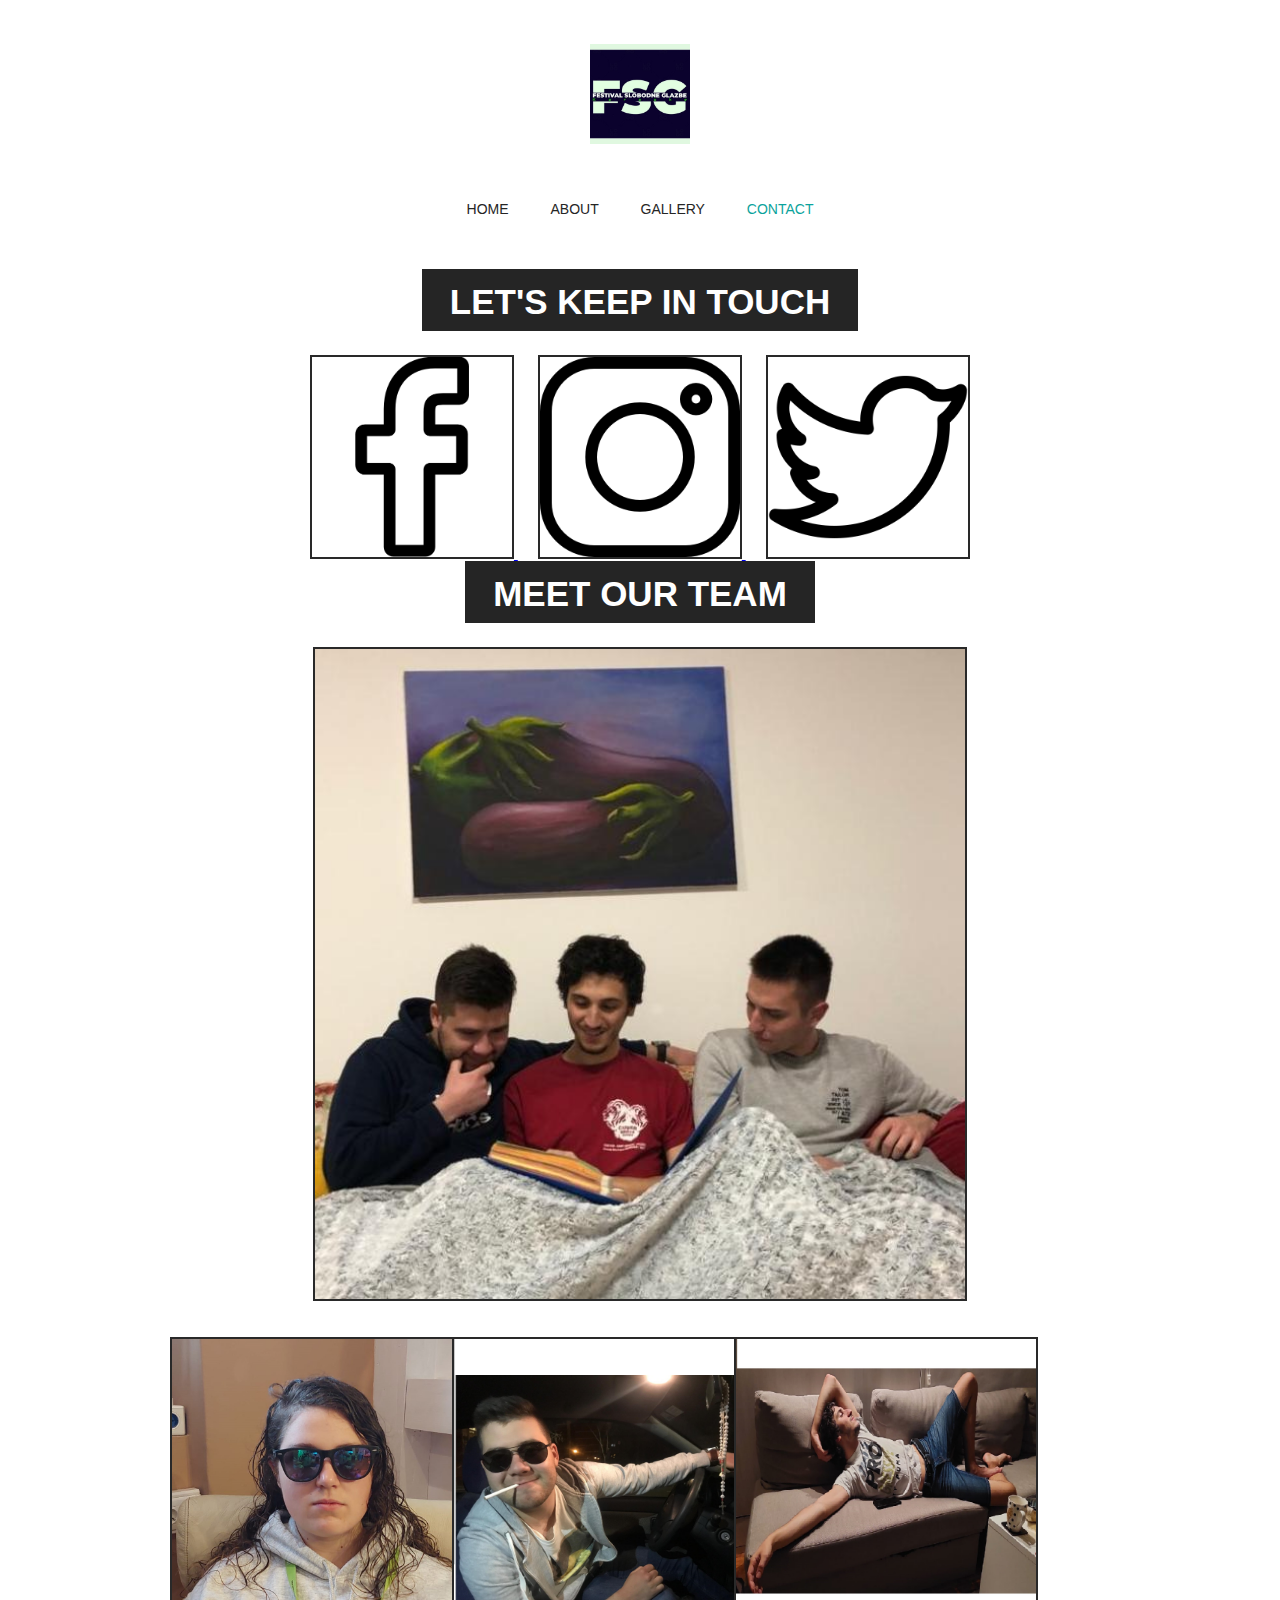
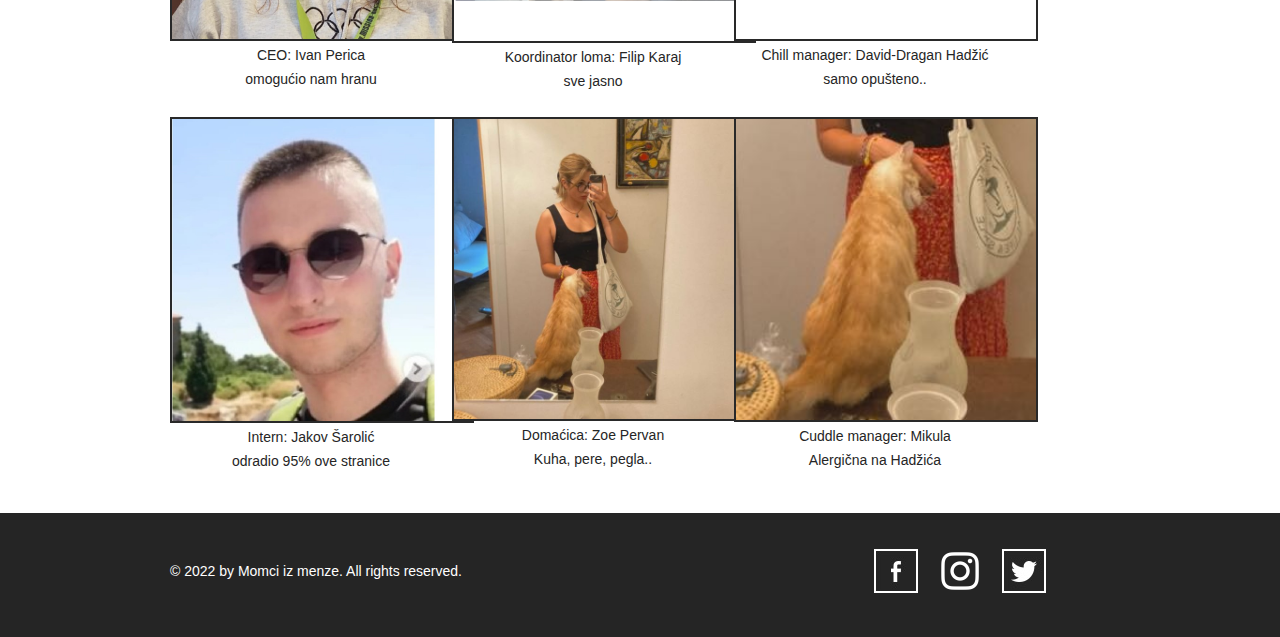
<file: contact.html>
<!doctype html>
<!-- Website Template by freewebsitetemplates.com -->
<html>
	<head>
		<link rel="icon" type="image/jpg" href="images/logo.png"/>
		<meta charset="UTF-8">
		<meta name="viewport" content="width=device-width, initial-scale=1.0">
		<title>Festival Slobodne Glazbe</title>
		<link rel="stylesheet" type="text/css" href="css/style.css">
		<link rel="stylesheet" type="text/css" href="css/mobile.css" media="screen and (max-width : 568px)">
		<script type="text/javascript" src="js/mobile.js"></script>
	</head>
	<body>
		<div id="header">
			<a href="index.html" class="logo">
				<img src="images/logo.png" alt="">
			</a>
			<ul id="navigation">
				<li>
					<a href="index.html">home</a>
				</li>
				<li>
					<a href="about.html">about</a>
				</li>
				<li>
					<a href="gallery.html">gallery</a>
				</li>
				<li class="selected">
					<a href="contact.html">contact</a>
				</li>
			</ul>
		</div>
	<div id="body">
		<h1><span>let's keep in touch</span></h1>
		<div id="contact">
			
					<a href="https://www.facebook.com/Ve%C4%8Der-To%C5%A1e-Proeskog-107317671709872" target="_blank">
					<img src="images\icons\facebook(1).png" href="https://www.facebook.com/Ve%C4%8Der-To%C5%A1e-Proeskog-107317671709872"/>
					</a>
				
					<a href="https://www.instagram.com/vecer_tose_proeskog/" target="_blank">
					<img id="instagram" src="images\icons\instagram.png" href="https://www.instagram.com/vecer_tose_proeskog/"/>
					</a>
				
					<a href="https://twitter.com/tosina_vecer" target="_blank">
					<img src="images\icons\twitter.png" href="https://twitter.com/tosina_vecer"/>
					</a>

					<h1><span>Meet our team</span></h1>
					<img src="images/momci.png" width="650"/>

					<div id="tim">
						<div>
							<img src="images/tim/lena.jpeg" width="300"/>
							<p>CEO: Ivan Perica</p>
							<p>omogućio nam hranu</p>
						</div>
						<div>
							<img src="images/tim/karaj.jpeg" width="300"/>
							<p>Koordinator loma: Filip Karaj</p>
							<p>sve jasno</p>
						</div>
						<div>
							<img src="images/tim/had.jpeg"width="300"/>
							<p>Chill manager: David-Dragan Hadžić</p>
							<p>samo opušteno..</p>
						</div>
						<div>
							<img src="images/tim/sarke.jpeg"width="300"/>
							<p>Intern: Jakov Šarolić</p>
					
						<p>odradio 95% ove stranice</p>
						</div>
						<div>
							<img src="images/tim/zoe.png"width="300"/>
							<p>Domaćica: Zoe Pervan</p>
							<p>Kuha, pere, pegla..</p>
						</div>
						<div>
							<img src="images/tim/mikula.png"width="300"/>
							<p>Cuddle manager: Mikula</p>
							<p>Alergična na Hadžića</p>
						</div>
						
					</div>
		</div>
	</div>
	<div id="footer2">
		<div>
			<p>&copy; 2022 by Momci iz menze. All rights reserved.</p>
			<ul>
				<li>
					<a href="https://www.facebook.com/Ve%C4%8Der-To%C5%A1e-Proeskog-107317671709872" target="_blank">
					<img src="images\icons\icon-facebook.jpg" href="https://www.facebook.com/Ve%C4%8Der-To%C5%A1e-Proeskog-107317671709872"/>
					</a>
				</li>
				<li>
					<a href="https://www.instagram.com/vecer_tose_proeskog/" target="_blank">
					<img id="instagram" src="images\icons\icon-ig.png" href="https://www.instagram.com/vecer_tose_proeskog/"/>
					</a>
				</li>
				<li>
					<a href="https://twitter.com/tosina_vecer" target="_blank">
					<img src="images\icons\icon-twitter.jpg" href="https://twitter.com/tosina_vecer"/>
					</a>
				</li>
			</ul>
		</div>
</body>
</html>
</file>
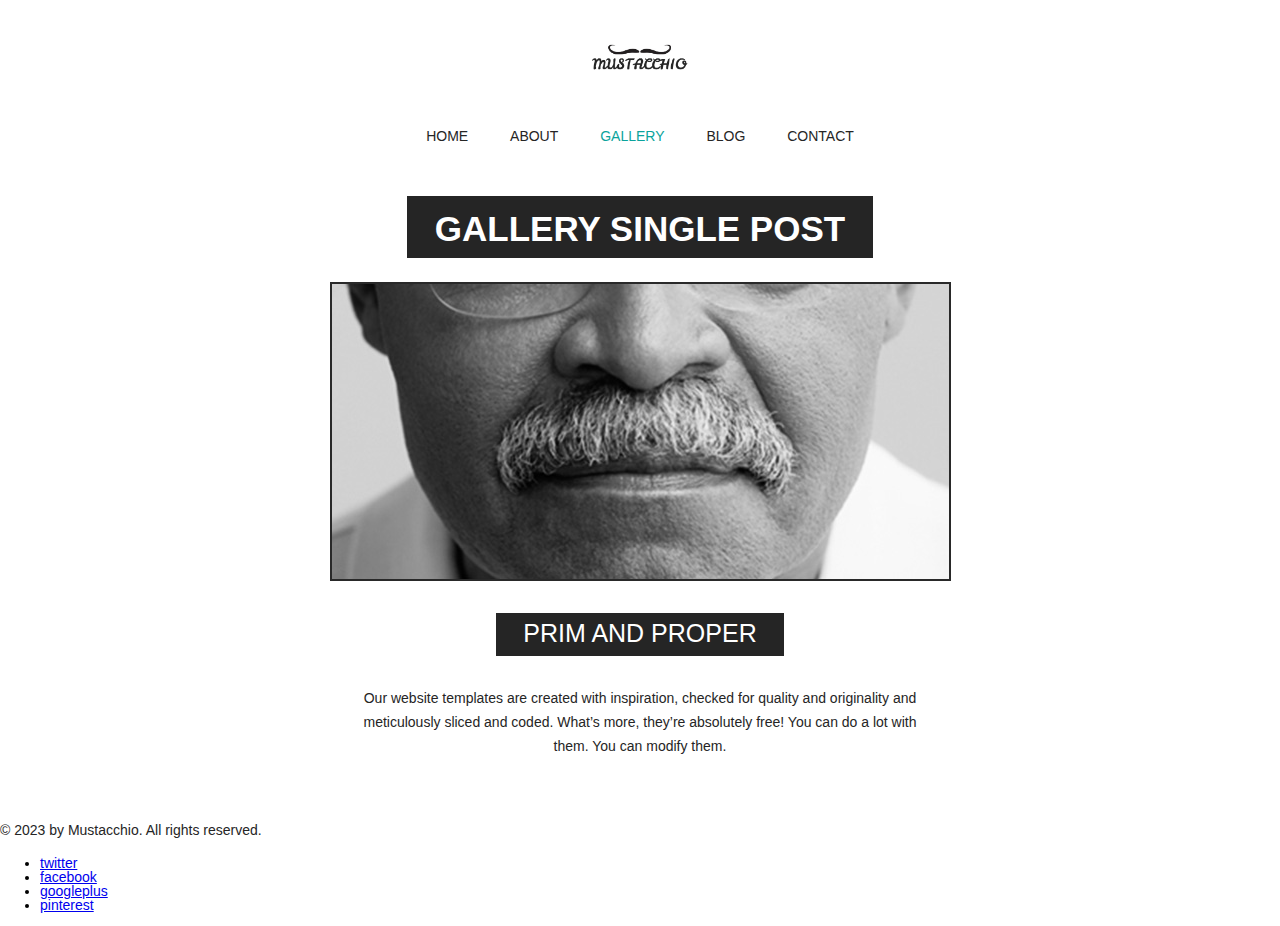
<file: gallery-single-post.html>
<!doctype html>
<!-- Website Template by freewebsitetemplates.com -->
<html>
<head>
	<meta charset="UTF-8">
	<meta name="viewport" content="width=device-width, initial-scale=1.0">
	<title>Gallery Single Post - Mustache Enthusiast</title>
	<link rel="stylesheet" type="text/css" href="css/style.css">
	<link rel="stylesheet" type="text/css" href="css/mobile.css" media="screen and (max-width : 568px)">
	<script type="text/javascript" src="js/mobile.js"></script>
</head>
<body>
	<div id="header">
		<a href="index.html" class="logo">
			<img src="images/logo.jpg" alt="">
		</a>
		<ul id="navigation">
			<li>
				<a href="index.html">home</a>
			</li>
			<li>
				<a href="about.html">about</a>
			</li>
			<li class="selected">
				<a href="gallery.html">gallery</a>
			</li>
			<li>
				<a href="blog.html">blog</a>
			</li>
			<li>
				<a href="contact.html">contact</a>
			</li>
		</ul>
	</div>
	<div id="body">
		<h1><span>gallery single post</span></h1>
		<div>
			<img src="images/prim-and-proper.jpg" alt="">
			<div class="article">
				<h4>PRIM AND PROPER</h4>
				<p>
				Our website templates are created with inspiration, checked for quality and originality and meticulously sliced and coded. What’s more, they’re absolutely free! You can do a lot with them. You can modify them.
				</p>
			</div>
		</div>
	</div>
	<div id="footer">
		<div>
			<p>&copy; 2023 by Mustacchio. All rights reserved.</p>
			<ul>
				<li>
					<a href="http://freewebsitetemplates.com/go/twitter/" id="twitter">twitter</a>
				</li>
				<li>
					<a href="http://freewebsitetemplates.com/go/facebook/" id="facebook">facebook</a>
				</li>
				<li>
					<a href="http://freewebsitetemplates.com/go/googleplus/" id="googleplus">googleplus</a>
				</li>
				<li>
					<a href="http://pinterest.com/fwtemplates/" id="pinterest">pinterest</a>
				</li>
			</ul>
		</div>
	</div>
</body>
</html>
</file>
<file: css/style.css>
/* Website Template by freewebsitetemplates.com */
@font-face {
	font-family: 'poller_oneregular';
	src: url('../fonts/pollerone/pollerone-webfont.eot');
	src: url('../fonts/pollerone/pollerone-webfont.eot?#iefix') format('embedded-opentype'),
		 url('../fonts/pollerone/pollerone-webfont.woff') format('woff'),
		 url('../fonts/pollerone/pollerone-webfont.ttf') format('truetype'),
		 url('../fonts/pollerone/pollerone-webfont.svg#poller_oneregular') format('svg');
}
@font-face {
	font-family: 'leckerli_oneregular';
	src: url('../fonts/leckerlione/leckerlione-regular-webfont.eot');
	src: url('../fonts/leckerlione/leckerlione-regular-webfont.eot?#iefix') format('embedded-opentype'),
		 url('../fonts/leckerlione/leckerlione-regular-webfont.woff') format('woff'),
		 url('../fonts/leckerlione/leckerlione-regular-webfont.ttf') format('truetype'),
		 url('../fonts/leckerlione/leckerlione-regular-webfont.svg#leckerli_oneregular') format('svg');
}

body {
	background: #fff;
	font-family: Arial, Helvetica, sans-serif;
	font-size: 14px;
	font-weight: normal;
	line-height: 1;
	margin: 0;
	min-width: 960px;
	padding: 0;
}
p {
	color: #252525;
	line-height: 24px;
	margin: 0;
	padding: 0;
}
p a {
	color: #252525;
	text-decoration: underline;
}
p a:hover {
	color: #898989;
}
#header {
	margin: 0 auto;
	padding: 44px 0 50px;
	text-align: center;
	width: 960px;
}
#header a.logo {
	display: block;
	margin: 0 auto;
	padding: 0;
	text-align: center;
}
#header a.logo img {
	border: 0;
	display: block;
	margin: 0;
	padding: 0;
	width: 100px;
	display:inline-block;
}
#header ul {
	margin: 0;
	padding: 56px 0 0;
}
#header ul li {
	display: inline;
	list-style: none;
	margin: 0;
	padding: 0 19px;
}
#header ul li a {
	color: #252525;
	display: inline-block;
	font-family: "Arial Black", Gadget, sans-serif;
	font-size: 14px;
	font-weight: normal;
	margin: 0;
	padding: 0 0 3px;
	text-decoration: none;
	text-transform: uppercase;
}
#header ul li a:hover, #header ul li.selected a {
	color: #0ba39c;
}
#body {
	margin: 0;
	padding: 0 0 30px;
	text-align: center;
}
#body h1 {
	color: #fff;
	display: inline;
	font-size: 35px;
	font-weight: bolder;
	margin: 0;
	padding: 0;
	text-transform: uppercase;
}
#body h1 span {
	background: #252525;
	display: inline-block;
	padding: 15px 28px 12px;
}
#body > div {
	margin: 0 auto;
	padding: 0;
	width: 960px;
}
#body > div img {
	border: 2px solid #292929;
	margin: 24px 0 0;
	padding: 0;
}
#body > div .article {
	margin: 0 auto;
	padding: 30px 30px 0;
	width: 560px;
}
#body > div .article h2 {
	font-family: "Arial Black", Gadget, sans-serif;
	font-size: 25px;
	font-weight: normal;
	margin: 0 0 30px;
}
#body > div .article h3 {
	color: #252525;
	line-height: 24px;
	margin: 0;
	padding: 0;
}
#body > div .article h4 {
	background: #252525;
	color: #fff;
	display: inline-block;
	font-family: "Arial Black", Gadget, sans-serif;
	font-size: 25px;
	font-weight: normal;
	margin: 0 0 30px;
	padding: 8px 27px 10px;
}
#body > div .article p {
	margin: 0 0 30px;
}
#body div ul {
	margin: 0;
	padding: 24px 10px 0;
	width: 940px;
}
#body div ul li {
	border: 2px solid #1a1a1a;
	display: block;
	list-style: none;
	margin: 0 0 13px;
	overflow: hidden;
	padding: 0;
}
#body div ul li .figure {
	border-right: 2px solid #1a1a1a;
	float: left;
	margin: 0;
	padding: 0;
	width: 376px;
}
#body div ul li img {
	border: 0;
	display: block;
	margin: 0;
	padding: 0;
	opacity: 0.8;
	transition: 0.5s ease-in-out;
}
#body div ul li .figure:hover img {
	opacity: 1;
}
#body div ul li div {
	float: left;
	margin: 0;
	padding: 63px 0 20px;
	width: 558px;
}
#body div ul li div h3 {
	color: #252525;
	font-family: "Arial Black", Gadget, sans-serif;
	font-size: 25px;
	font-weight: normal;
	margin: 0;
	padding: 0;
	text-transform: uppercase;
}
#body div ul li div p {
	padding: 30px 30px 18px;
}
#body div ul li div a.more {
	background: #000;
	color: #fff;
	display: inline-block;
	font-family: "Arial Black", Gadget, sans-serif;
	font-size: 18px;
	font-weight: normal;
	margin: 0;
	padding: 8px 28px;
	text-decoration: none;
	text-transform: uppercase;
}
#body div ul li div a.more:hover {
	color: #252525;
	background: #fff;
	border: 2px solid #252525;
}
#body #featured {
	margin: 0 0 13px;
	padding: 0;
	position: relative;
	width: 100%;
}
#body #featured img {
	border: 0;
	display: block;
	margin: 0;
	padding: 0;
	width: 100%;
}
#body #featured div {
	right: 55%;
	margin-left: -480px;
	margin-top: -171px;
	padding: 0 0 0 470px;
	position: absolute;
	top: 50%;
	text-align: left;
	width: 490px;
}
#body #featured div h2 {
	background: #252525;
	color: #fff;
	display: inline-block;
	font-size: 20px;
	font-weight:bolder;
	margin: 0 0 18px;
	padding: 23px 27px 20px;
	text-transform: uppercase;
}
#body #featured div span {
	background: #252525;
	color: #fff;
	display: inline-block;
	font-size: 20px;
	margin: 7px 0;
	padding: 12px 27px;
}
#body #featured div a {
	background: #0ba39c;
	color: #fff;
	display: inline-block;
	font-size: 16px;
	margin: 15px 0 0;
	padding: 26px 27px 22px;
	text-align: center;
	text-decoration: none;
	text-transform: uppercase;
}
#body #featured div a:hover {
	background: #1fc3bc;
}
#body > ul {
	margin: 0 auto;
	overflow: hidden;
	padding: 24px 0 0;
	width: 960px;
}
#body > ul li {
	display: block;
	float: left;
	margin: 0 10px 20px;
	padding: 0;
	width: 300px;
}
#body > ul li a {
	color: #000;
	display: block;
	font-family: poller_oneregular;
	font-size: 20px;
	font-weight: normal;
	margin: 0;
	padding: 0;
	text-align: center;
	text-decoration: none;
	text-transform: uppercase;
}
#body > ul li a img {
	border: 2px solid #1a1a1a;
	display: block;
	margin: 0;
	padding: 0;
	opacity: .8;
	transition: 0.5s ease-in-out;
}
#body > ul li a:hover img {
	opacity: 1;
}
#body > ul li a span {
	display: block;
	margin: 0;
	padding: 33px 0 0;
}
#body form {
	margin: 0 auto;
	padding: 24px 0 0;
	width: 620px;
}
#body form input, #body form textarea {
	border: 2px solid #252525;
	color: #252525;
	font-family: Arial, Helvetica, sans-serif;
	font-size: 15px;
	font-weight: normal;
	margin: 0 0 37px;
	padding: 20px 10px;
	text-align: center;
	text-transform: uppercase;
	width: 596px;
}
#body form textarea {
	height: 175px;
	overflow: auto;
	resize: none;
}
#body form #send {
	background: #252525;
	color: #fff;
	font-family: "Arial Black", Gadget, sans-serif;
	font-size: 15px;
	font-weight: normal;
	display: inline-block;
	padding: 20px 28px;
	width: auto;
}
#body form #send:hover {
	background: #fff;
	color: #252525;
	cursor: pointer;
}
/*#footer {
	background: #252525;
	margin: 0;
	padding: 36px 0 42px;
}
#footer div {
	margin: 0 auto;
	overflow: hidden;
	padding: 0;
	width: 960px;
}
#footer div p {
	color: #fff;
	float: left;
	line-height: 44px;
	margin: 0 0 0 10px;
	padding: 0;
}
#footer div ul {
	display: block;
	float: right;
	margin: 0;
	overflow: hidden;
	padding: 0;
	width: 256px;
}
#footer div ul li {
	display: block;
	float: left;
	list-style: none;
	margin: 0 10px;
	padding: 0;
	width: 44px;
}
#footer div ul li a {
	background: url(../images/icons.jpg) no-repeat 0 0;
	display: block;
	height: 44px;
	margin: 0;
	padding: 0;
	text-indent: -99999px;
	width: 44px;
}
#footer div ul li #twitter {
	background-position: 0 0;
}
#footer div ul li #twitter:hover {
	background-position: -44px 0;
}
#footer div ul li #facebook {
	background-position: 0 -44px;
}
#footer div ul li #facebook:hover {
	background-position: -44px -44px;
}
*/
#footer2 {
	background: #252525;
	margin: 0;
	padding: 36px 0 42px;
}
#footer2 div {
	margin: 0 auto;
	overflow: hidden;
	padding: 0;
	width: 960px;
}
#footer2 div p {
	color: #fff;
	float: left;
	line-height: 44px;
	margin: 0 0 0 10px;
	padding: 0;
}
#footer2 div ul {
	display: block;
	float: right;
	margin: 0;
	overflow: hidden;
	padding: 0;
	width: 256px;
}
#footer2 div ul li {
	display: block;
	float: left;
	list-style: none;
	margin: 0 10px;
	padding: 0;
	width: 44px;
}

#instagram{
	padding: 0%;
}


#contact ul li{
	display: inline-block;
}

#contact a{
	height: 200px;
	width: auto;
	padding: 10px;
}

#contact a img{
	height: 200px;
	width: auto;
}

#tim {
	display: grid;
	grid-template-columns: 30% 30% 30%;
  grid-template-rows: auto;
	padding: 10px;
}
</file>
<file: css/mobile.css>
/* Website Template by freewebsitetemplates.com */
body {
	min-width: 0;
}
#header {
	padding: 20px 0;
	position: relative;
	width: 100%;
}
#header a.logo {
	width: 80%;
}
#header a.logo img {
	width: 100%;
}
#mobile-navigation {
	background: url(../images/mobile-menu.png) no-repeat 0 0;
	display: block;
	height: 50px;
	margin: 30px auto 0;
	padding: 0;
	width: 50px;
}
#header ul {
	border: 1px solid #fff;
	display: none;
	left: 50%;
	margin-left: -45%;
	padding: 0;
	position: absolute;
	width: 90%;
	z-index: 1001;
}
#header ul li {
	border-top: 1px solid #fff;
	display: block;
	margin: 0;
	padding: 0;
	position: relative;
}
#header > ul > li:first-child {
	border: 0;
}
#header ul li a {
	background: rgba(11, 163, 156, 0.9);
	color: #fff;
	display: block;
	font-family: Arial, Helvetica, sans-serif;
	font-size: 16px;
	font-weight: normal;
	height: 49px;
	line-height: 49px;
	padding: 0 15px;
	text-align: left;
}
#header ul li a:hover, #header ul li.selected a {
	background: rgba(0, 0, 0, 0.9);
	color: #fff;
}
#header ul ul {
	display: none;
	border: 0;
	height: auto;
	left: 0;
	margin: 0;
	position: relative;
	width: 100%;
}
#header ul ul li a {
	text-indent: 15px;
}
#header ul li span {
	background: rgba(11, 163, 156, 0.9) url(../images/mobile-expand.png) no-repeat 0 0;
	border-left: 1px solid #fff;
	display: block;
	height: 49px;
	position: absolute;
	right: 0;
	top: 0;
	width: 50px;
}
#body {
	width: 100%;
}
#body h1 {
	display: block;
	font-size: 20px;
	margin: 0 auto;
	width: 90%;
}
#body h1 span {
	display: block;
	padding: 3%;
	width: 94%;
}
#body > div {
	padding: 0 5%;
	width: 90%;
}
#body > div img {
	margin: 24px 0 30px;
	width: 98%
}
#body > div .article {
	padding: 0;
	width: 100%;
}
#body > div .article h2, #body > div .article h4 {
	font-size: 18px;
	font-weight: bold;
}
#body #featured {
	overflow: hidden;
	margin: 0 0 20px
}
#body #featured img {
	max-width: 1700px;
}
#body #featured div {
	left: 0;
	margin: 0;
	padding: 0 2%;
	position: absolute;
	top: 0;
	text-align: left;
	width: 96%;
}
#body #featured div h2 {
	font-size: 14px;
	font-weight: normal;
	margin: 50px 0 10px;
	padding: 8px 5px;
}
#body #featured div span {
	display: block;
	font-size: 14px;
	margin: 10px 0;
	padding: 10px;
}
#body #featured div a {
	font-size: 14px;
	margin: 5px 0 0;
	padding: 10px;
}
#body > ul {
	overflow: visible;
	padding: 0 5%;
	width: 90%;
}
#body ul.gallery {
	padding: 5% 0;
	overflow: hidden;
	width: 100%;
}
#body > ul li {
	float: none;
	margin: 0;
	width: 100%;
}
#body ul.gallery li {
	float: left;
	margin: 0 0 5% 5%;
	width: 42%;
}
#body > ul li a img {
	width: 98%;
}
#body > ul li a span {
	padding: 15px 0;
}
#body div ul {
	margin: 0;
	padding: 20px 0 0;
	width: 100%;
}
#body div ul li {
	overflow: visible;
	padding: 0 0 20px;
	width: 99%;
}
#body div ul li .figure {
	border: 0;
	display: block;
	float: none;
	margin: 0 0 20px;
	width: 100%;
}
#body div ul li .figure img {
	width: 100%;
}
#body div ul li div {
	float: none;
	padding: 0;
	width: 100%;
}
#body div ul li div a.more:hover {
	height: 14px;
	line-height: 14px;
}
#body form {
	width: 100%;
}
#body form input, #body form textarea {
	margin: 0 0 20px;
	padding: 10px;
	width: 84%;
}
#body form #send {
	padding: 10px;
}
#footer2 {
	padding: 10px 0 25px;
}
#footer2 div {
	overflow: visible;
	width: 100%;
}
#footer2 div p {
	float: none;
	margin: 0;
	text-align: center;
}
#footer2 div ul {
	float: none;
	margin: 0 auto;
	width: 256px;
}
</file>
